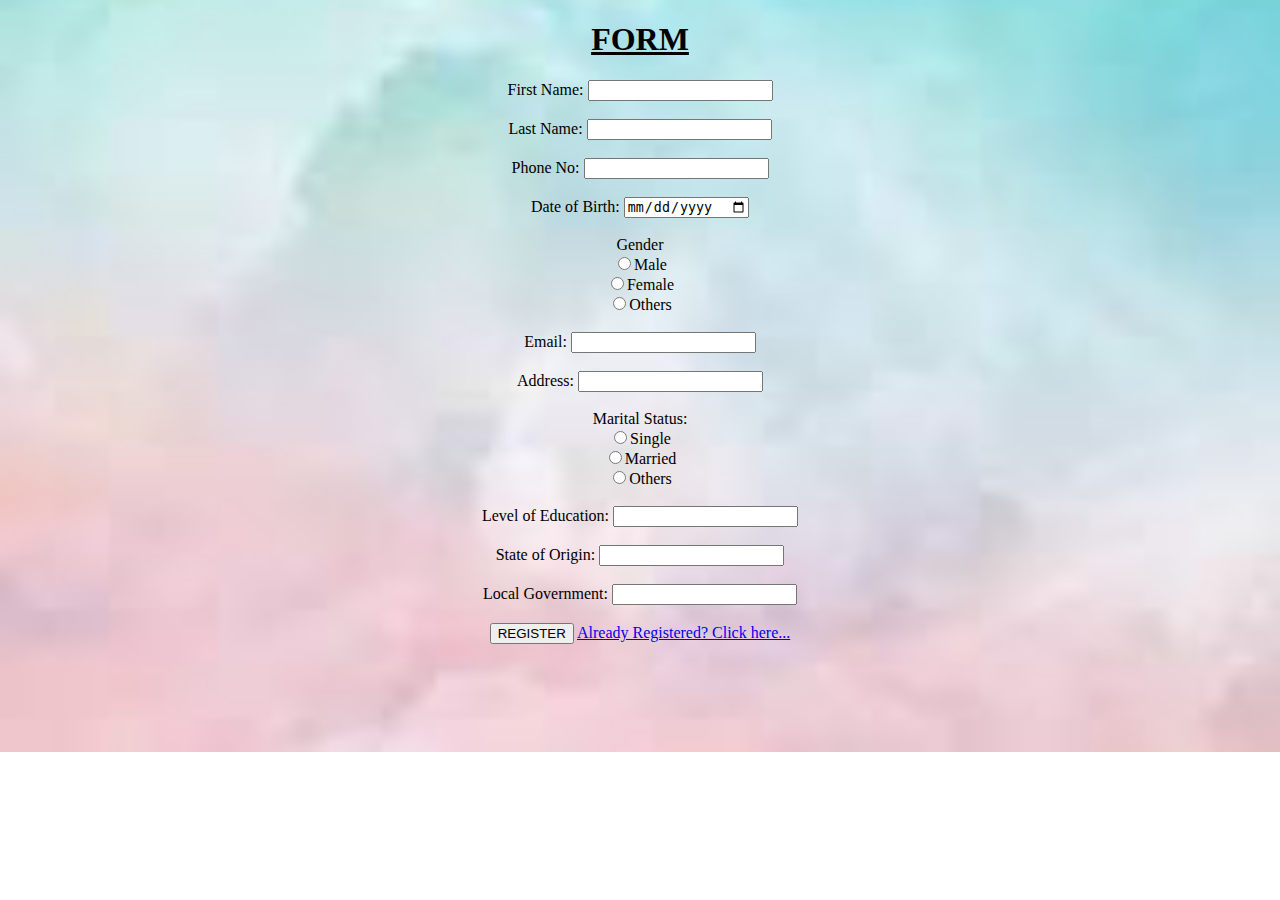
<file: index.html>
<!DOCTYPE html>
<html lang="en">
<head>
    <meta charset="UTF-8">
    <meta http-equiv="X-UA-Compatible" content="IE=edge">
    <meta name="viewport" content="width=device-width, initial-scale=1.0">
    <title >REGISTRATION FORM</title>
    <link rel="stylesheet" href="registration-form.css">
</head>
<body>
    
    <h1><u> FORM </u></h1>
    <section class="container">
    <form>
        <label for="First name">First Name:</label>
        <input type="text" name="first name"><br /><br/>

        <label for="last name">Last Name:</label>
        <input type="text" name="last name"><br /><br/>

        <label for="Phone No">Phone No:</label>
        <input type="tel" name="phone"><br /><br/>

        <label for="Birthday">Date of Birth:</label>
        <input type="date" name="Birthday"><br/><br/> 
     
        <label for="Gender">Gender</label><br/>
        <input type="radio" name="gender" value="male"/>Male <br/>
        <input type="radio" name="gender" value="female"/>Female <br/>
        <input type="radio" name="gender"value="others"/>Others<br/><br/> 

        <label for="Email">Email:</label>
        <input type="email" name="email"><br/><br/>

        <label for="address">Address:</label>
        <input type="text" name="address"><br/><br/>

        <label for="marital status">Marital Status:</label><br/>
        <input type="radio" name="marital status" value="Single"/>Single<br/>
        <input type="radio" name="marital status" value="married"/>Married<br/>
        <input type="radio" name="marital status" value="Others"/>Others<br/><br/>

        <label for="Level of Education">Level of Education:</label>
        <input type="text" name="level of education"><br/><br/>

        <label for="State of Origin">State of Origin:</label>
        <input type="text" name="State"><br/><br/>

        <label for="Local Government">Local Government:</label>
        <input type="text" name="local government"><br/><br/>
        

        <input type="submit" value="REGISTER">
        <a href="./reg-form.html">Already Registered? Click here...</a>


    </form>
</section>
</body>
</html>
</file>
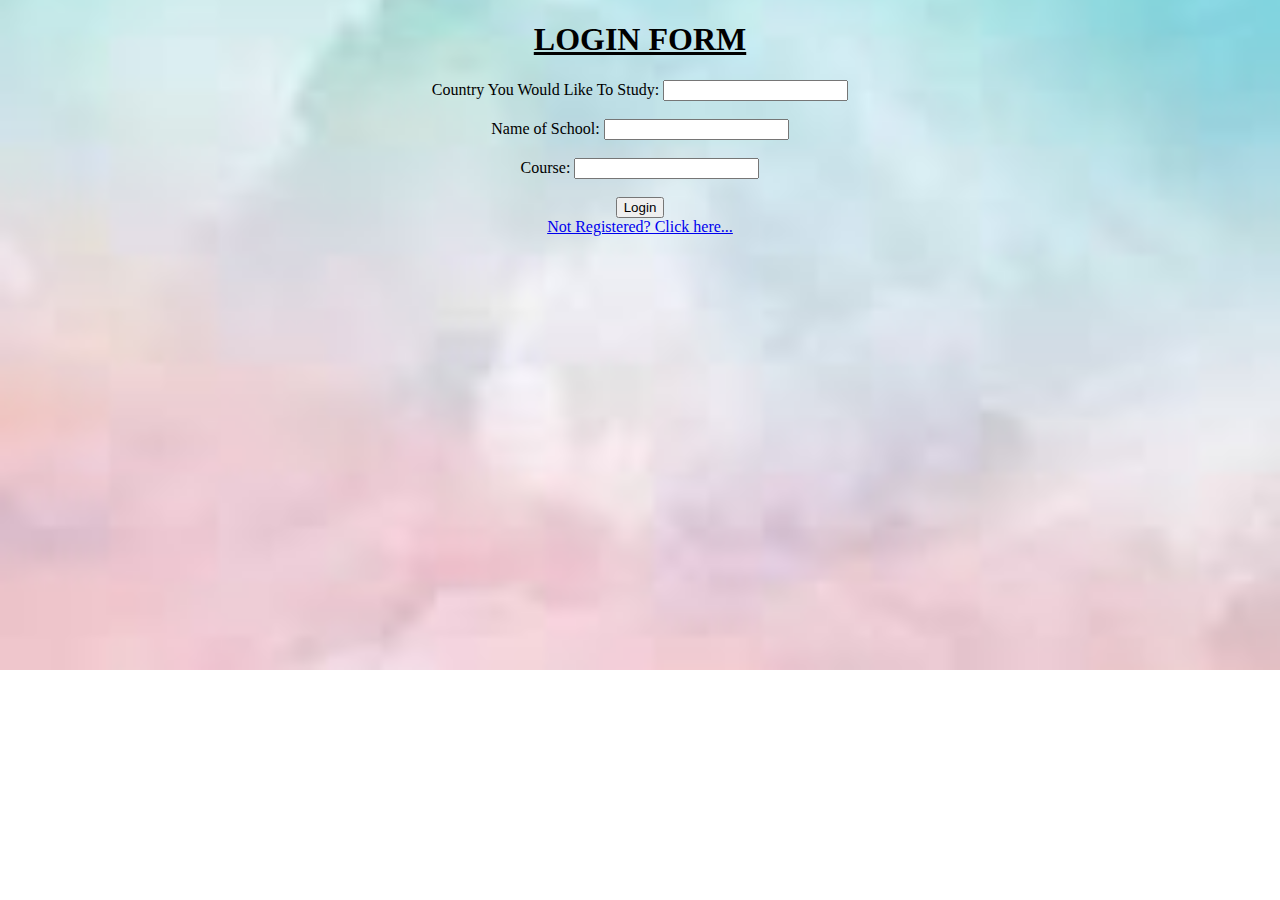
<file: reg-form.html>
<!DOCTYPE html>
<html lang="en">

<head>
    <meta charset="UTF-8">
    <meta http-equiv="X-UA-Compatible" content="IE=edge">
    <meta name="viewport" content="width=device-width, initial-scale=1.0">
    <title>form 2</title>
    <link rel="stylesheet" href="reg.css">
</head>

<body>

    <h1 style="text-align:center ;"><u>LOGIN FORM</u></h1>
    <section class="container">
    <form>
            <label for="country">Country You Would Like To Study:</label>
            <input type="text" name="country you would like to study"><br /><br />

            <label for="name of school">Name of School:</label>
            <input type="text" name="name of school"><br /><br />

            <label for="course">Course:</label>
            <input type="text" name="course"><br /><br />

            <input type="submit" value="Login"></br>

            <a href="./index.html">Not Registered? Click here...</a>
    </form>
    </section>
</body>

</html>
</file>
<file: registration-form.css>
body{
    font-family: cursive;
    background-image: url(download.jpeg);
    background-position: center;
    background-repeat: no-repeat;
    background-size: cover;
}

.container {
    width: 1500px;
    max-width: 100%;
    min-height: 400px;
    margin: 0 auto;
}

h1 {
    text-align: center;
}

form {
    text-align: center;
    margin: 0;
}

a:visited {
    color: purple;
}
a:hover {
    color: red;
}
a:active{
    color: yellow;
}
</file>
<file: reg.css>
body{
    font-family: cursive;
    background-image: url(download.jpeg);
    background-position: center;
    background-repeat: no-repeat;
    background-size: cover;
}

form {
    text-align: center;
    margin: 0;
}
a:visited {
    color: purple;
}
a:hover {
    color: red;
}
a:active{
    color: yellow;
}

.container {
    width: 1500px;
    max-width: 100%;
    min-height: 400px;
    margin: 0 auto;
}
</file>
